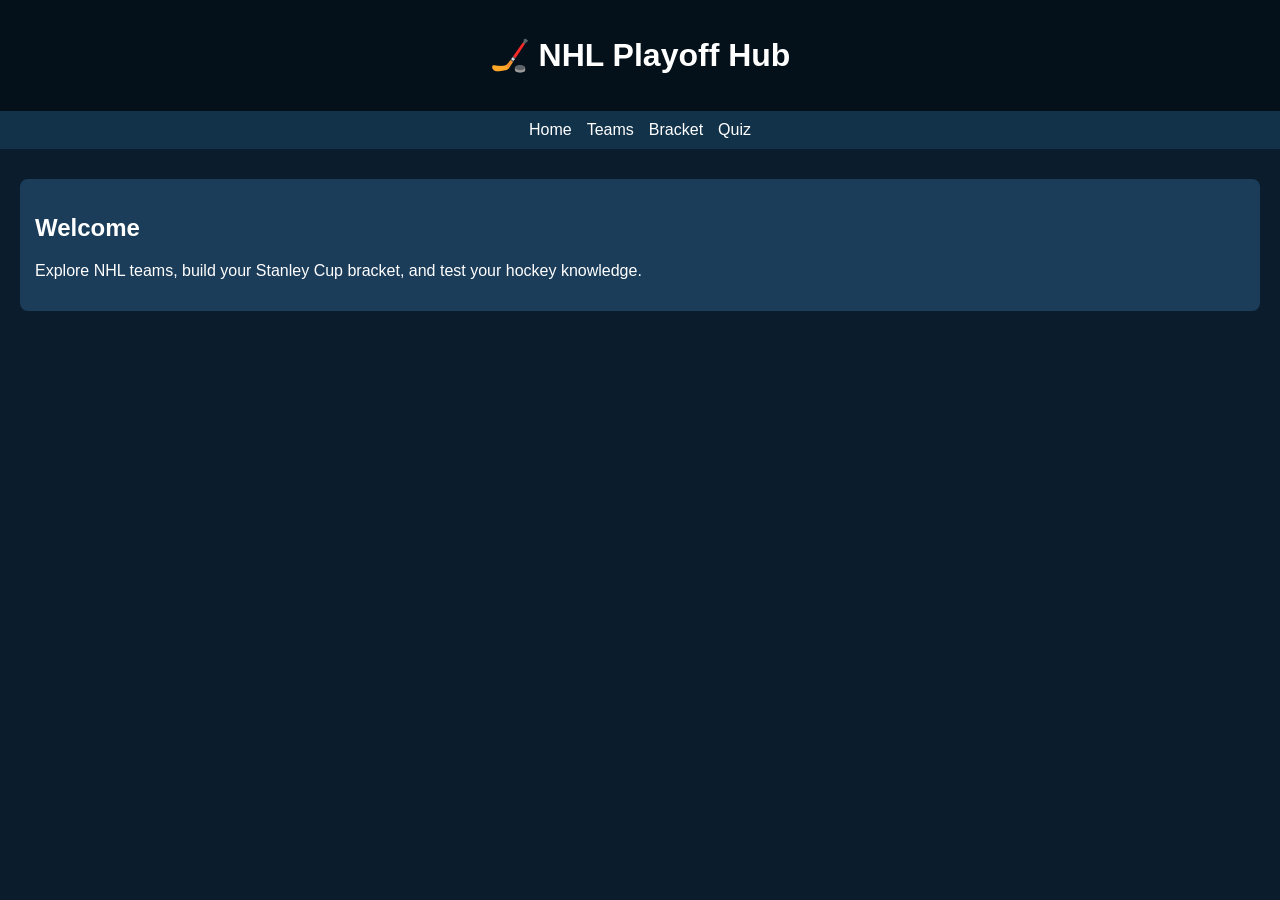
<file: index.html>
<!DOCTYPE html>
<html>
<head>
    <title>NHL Playoff Hub</title>
    <link rel="stylesheet" href="style.css">
</head>
<body>

<header>
    <h1>🏒 NHL Playoff Hub</h1>
</header>

<nav>
    <a href="index.html">Home</a>
    <a href="teams.html">Teams</a>
    <a href="bracket.html">Bracket</a>
    <a href="quiz.html">Quiz</a>
</nav>

<section class="container">
    <div class="card">
        <h2>Welcome</h2>
        <p>Explore NHL teams, build your Stanley Cup bracket, and test your hockey knowledge.</p>
    </div>
</section>

</body>
</html>
</file>
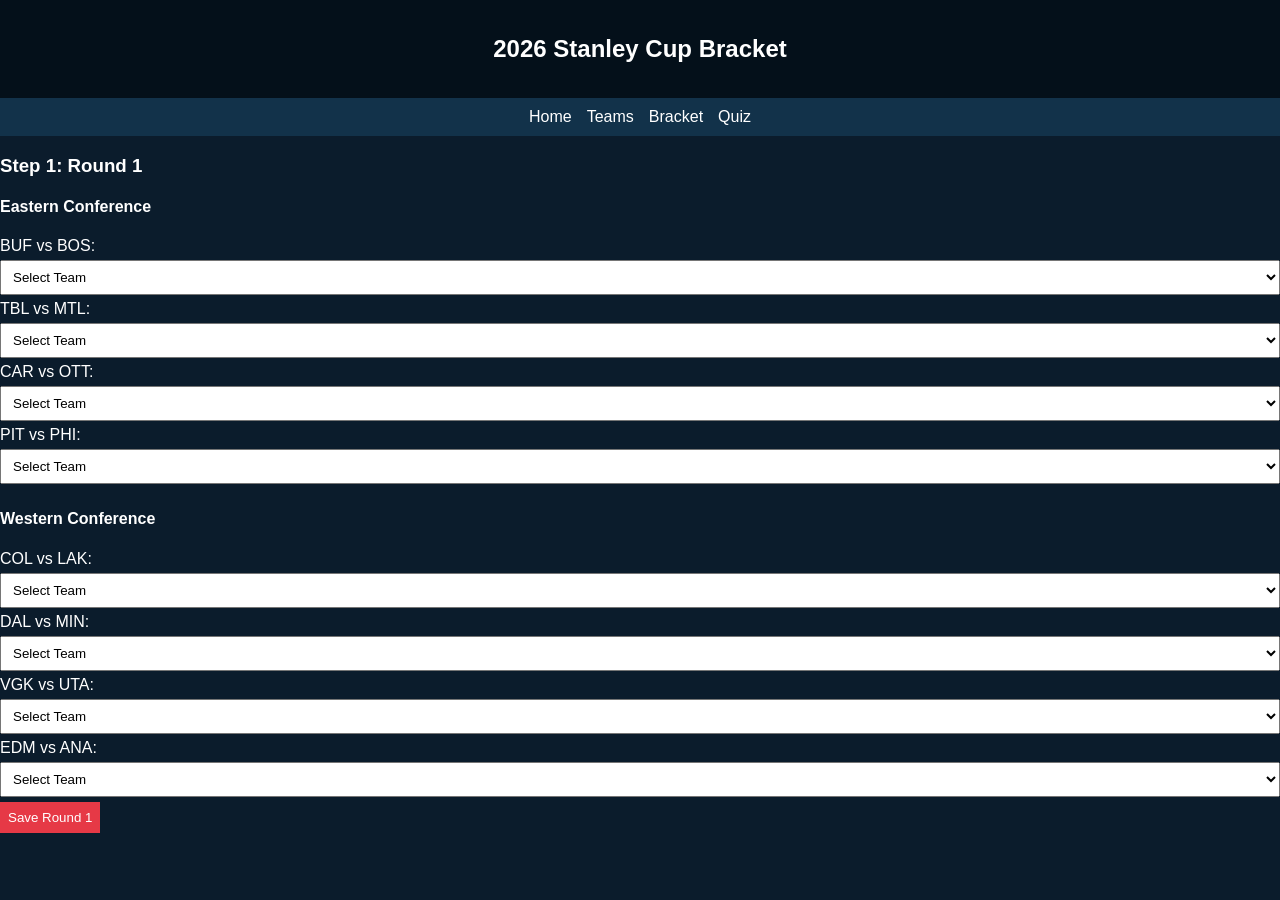
<file: bracket.html>
<!DOCTYPE html>
<html>
<head>
    <title>2026 Stanley Cup Bracket</title>
    <link rel="stylesheet" href="style.css">
</head>
<body>

<header>
    <h2>2026 Stanley Cup Bracket</h2>
</header>
<nav>
    <a href="index.html">Home</a>
    <a href="teams.html">Teams</a>
    <a href="bracket.html">Bracket</a>
    <a href="quiz.html">Quiz</a>
</nav>
<main>
    <div id="step1">
        <h3>Step 1: Round 1</h3>
        <div class="bracket-grid">
            <div class="conf-section">
                <h4>Eastern Conference</h4>
                <label>BUF vs BOS:</label> <select id="r1_s1"></select><br>
                <label>TBL vs MTL:</label> <select id="r1_s2"></select><br>
                <label>CAR vs OTT:</label> <select id="r1_s3"></select><br>
                <label>PIT vs PHI:</label> <select id="r1_s4"></select>
            </div>
            <div class="conf-section">
                <h4>Western Conference</h4>
                <label>COL vs LAK:</label> <select id="r1_s5"></select><br>
                <label>DAL vs MIN:</label> <select id="r1_s6"></select><br>
                <label>VGK vs UTA:</label> <select id="r1_s7"></select><br>
                <label>EDM vs ANA:</label> <select id="r1_s8"></select>
            </div>
        </div>
        <button onclick="saveRound1()">Save Round 1</button>
    </div>

    <div id="step2" style="display:none;">
        <h3>Step 2: Round 2</h3>
        <div class="input-group">
            <select id="r2_w1"></select>
            <select id="r2_w2"></select>
            <select id="r2_w3"></select>
            <select id="r2_w4"></select>
        </div>
        <button onclick="saveRound2()">Save Round 2</button>
    </div>

    <div id="step3" style="display:none;">
        <h3>Step 3: Conference Champions</h3>
        <div class="input-group">
            <select id="f1"></select>
            <select id="f2"></select>
        </div>
        <button onclick="saveFinals()">Save Finalists</button>
    </div>

    <div id="step4" style="display:none;">
        <h3>Final Step: Stanley Cup Champion</h3>
        <select id="champion"></select>
        <button onclick="saveChampion()">Crown Champion</button>
    </div>

    <p id="error" style="color:red; font-weight:bold;"></p>
    <div id="savedBracket"></div>
</main>

<script src="app.js"></script>
</body>
</html>
</file>
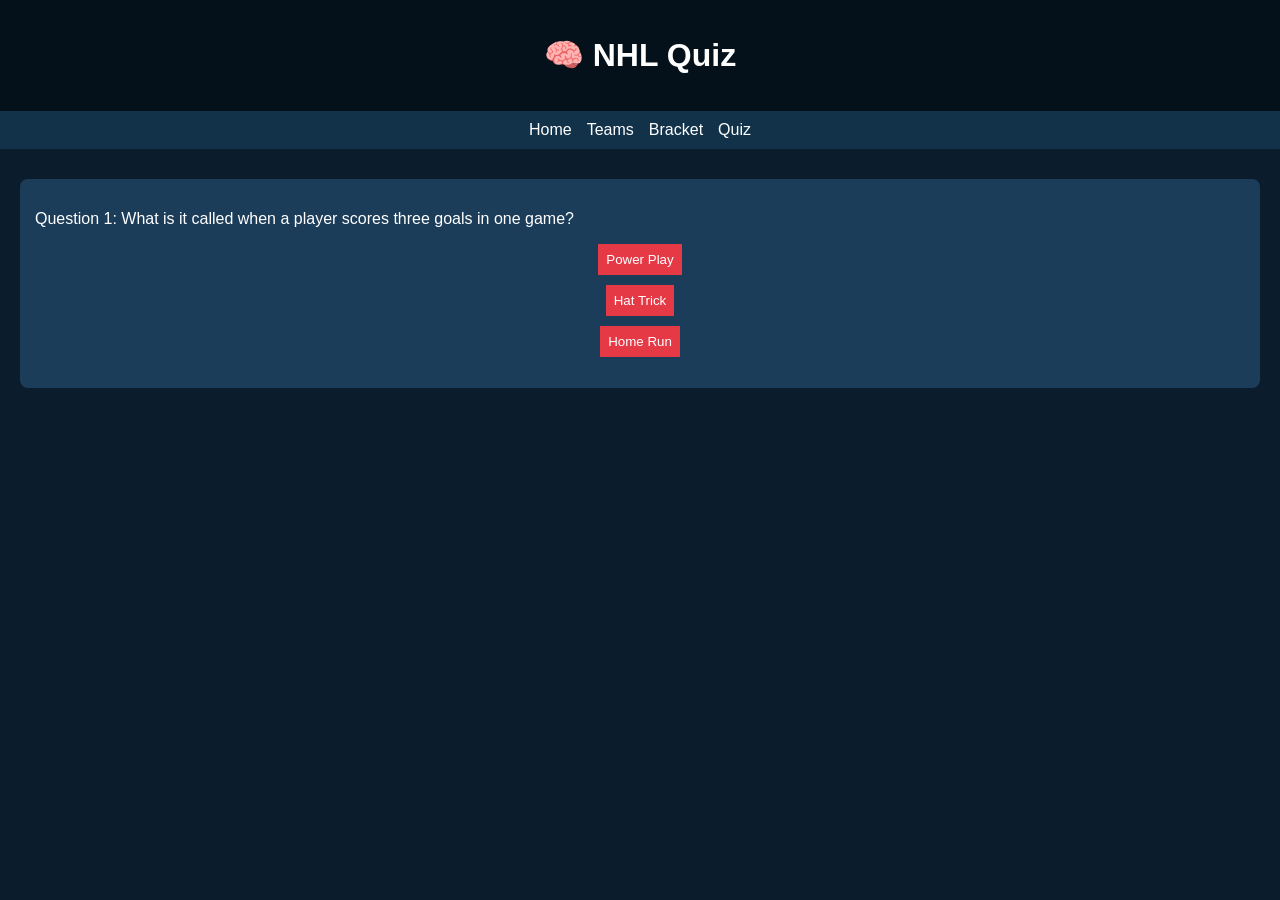
<file: quiz.html>
<!DOCTYPE html>
<html>
<head>
    <title>Quiz</title>
    <link rel="stylesheet" href="style.css">
</head>
<body>

<header>
    <h1>🧠 NHL Quiz</h1>
</header>

<nav>
    <a href="index.html">Home</a>
    <a href="teams.html">Teams</a>
    <a href="bracket.html">Bracket</a>
    <a href="quiz.html">Quiz</a>
</nav>

<section class="container">

<div class="card">
    <p id="question"></p>
    <div id="options"></div>
    <p id="score"></p>
</div>

</section>

<script src="app.js"></script>
</body>
</html>
</file>
<file: style.css>
body {
    font-family: Arial;
    margin: 0;
    background: #0b1c2c;
    color: white;
}

header {
    text-align: center;
    padding: 15px;
    background: #04101a;
}

nav {
    display: flex;
    justify-content: center;
    gap: 15px;
    background: #12324a;
    padding: 10px;
    flex-wrap: wrap;
}

nav a {
    color: white;
    text-decoration: none;
}

.container {
    padding: 20px;
}

.card {
    background: #1c3d5a;
    padding: 15px;
    margin: 10px 0;
    border-radius: 8px;
}

button {
    padding: 8px;
    background: #e63946;
    color: white;
    border: none;
    cursor: pointer;
}

button:hover {
    background: #c72d39;
}

input, select {
    padding: 8px;
    width: 100%;
    margin: 5px 0;
}
</file>
